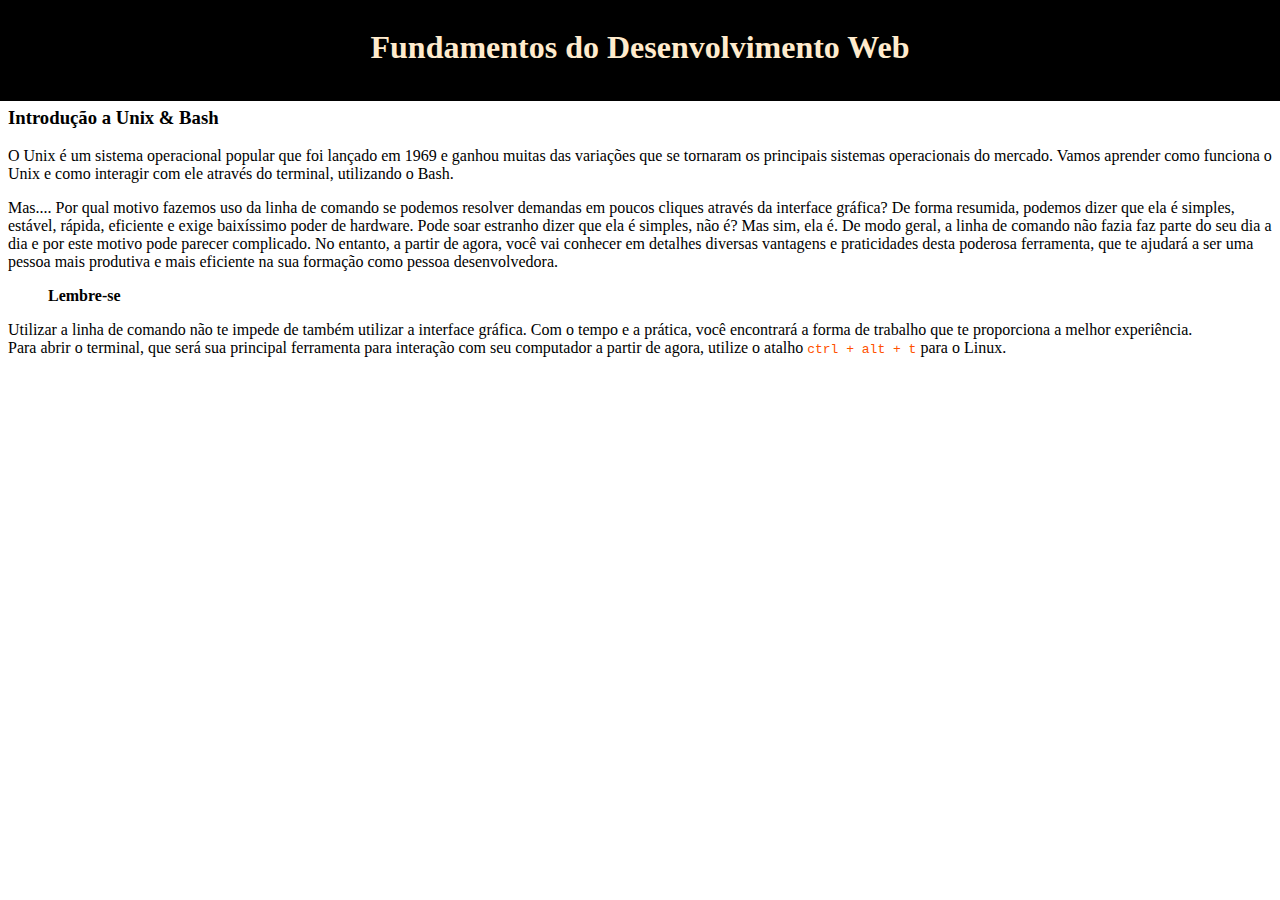
<file: index.html>
<!DOCTYPE html>
<html lang="pt-br">

<head>
    <meta charset="UTF-8">
    <meta http-equiv="X-UA-Compatible" content="IE=edge">
    <meta name="viewport" content="width=device-width, initial-scale=1.0">
    <link rel="stylesheet" href="style.css">
    <title>Revisando o Conteudo</title>
</head>

<body>
    <header class="cabecalho">
        <h1>Fundamentos do Desenvolvimento Web</h1></header>
    <div>
        <h3> Introdução a Unix & Bash</h3>
    </div>
    <div>
        <p>O Unix é um sistema operacional popular que foi lançado em 1969 e ganhou muitas das variações que se
            tornaram os principais sistemas operacionais do mercado. Vamos aprender como funciona o Unix e como
            interagir com ele através do terminal, utilizando o Bash.</p>
        <p>Mas.... Por qual motivo fazemos uso da linha de comando se podemos resolver demandas em poucos cliques
            através da interface gráfica?
            De forma resumida, podemos dizer que ela é simples, estável, rápida, eficiente e exige baixíssimo poder de
            hardware. Pode soar estranho dizer que ela é simples, não é? Mas sim, ela é. De modo geral, a linha de
            comando não fazia faz parte do seu dia a dia e por este motivo pode parecer complicado. No entanto, a partir
            de agora, você vai conhecer em detalhes diversas vantagens e praticidades desta poderosa ferramenta, que te
            ajudará a ser uma pessoa mais produtiva e mais eficiente na sua formação como pessoa desenvolvedora.</p>
            <ul><b>Lembre-se</b></ul>
        <li> Utilizar a linha de comando não te impede de também utilizar a interface gráfica. Com o tempo e a prática, você encontrará a forma de trabalho que te proporciona a melhor experiência. </li>
        <li> Para abrir o terminal, que será sua principal ferramenta para interação com seu computador a partir de agora, utilize o atalho <code class="code">ctrl + alt + t</code> para o Linux.</li>
    </div>
</body>

</html>
</file>
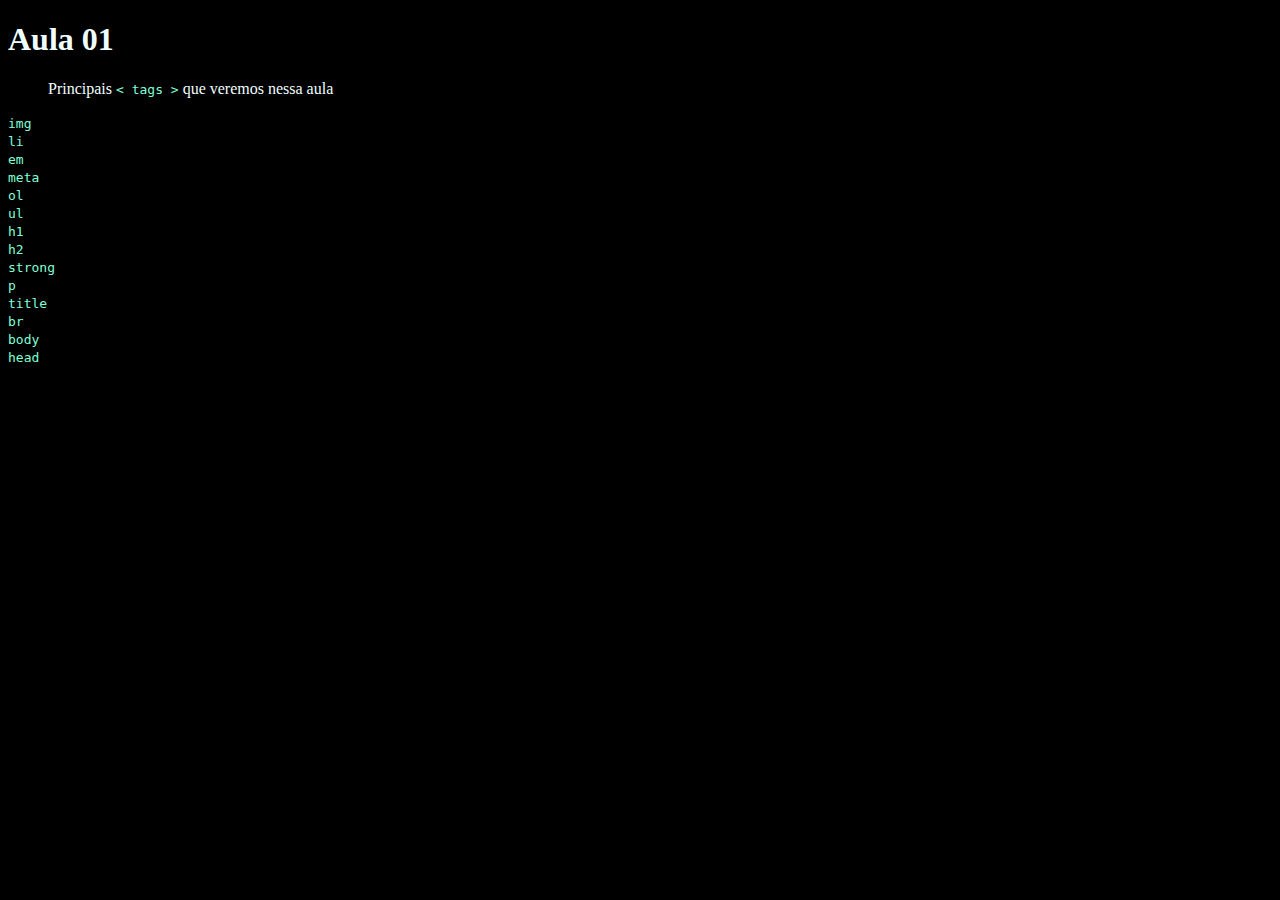
<file: dia01/index.html>
<!DOCTYPE html>
<html lang="en">

<head>
    <meta charset="UTF-8">
    <meta http-equiv="X-UA-Compatible" content="IE=edge">
    <meta name="viewport" content="width=device-width, initial-scale=1.0">
    <link rel="stylesheet" href="style.css">
    <title>HTML & CSS - Estruturas de página</title>
</head>

<body>
    <h1>Aula 01</h1>
    <ul>
        Principais <code class="code">< tags ></tags></code> que veremos nessa aula</ul>

    <li><code class="code">img</code></li>
    <li><code class="code">li</code></li>
    <li><code class="code">em</code></li>
    <li><code class="code">meta</code></li>
    <li><code class="code">ol</code></li>
    <li><code class="code">ul</code></li>
    <li><code class="code">h1</code></li>
    <li><code class="code">h2</code></li>
    <li><code class="code">strong</code></li>
    <li><code class="code">p</code></li>
    <li><code class="code">title</code></li>
    <li><code class="code">br</code></li>
    <li><code class="code">body</code></li>
    <li><code class="code">head</code></li>


</body>

</html>
</file>
<file: style.css>
.code {
    color:rgb(255, 81, 0);
}

.cabecalho {
    background-color: rgb(0, 0, 0);
    color:blanchedalmond;
    margin: -1%;
    padding: 1%;
    text-align: center;
}
</file>
<file: dia01/style.css>
body {
    background-color: black;
    color: azure;
}


.code {
    color: aquamarine;
}
</file>
